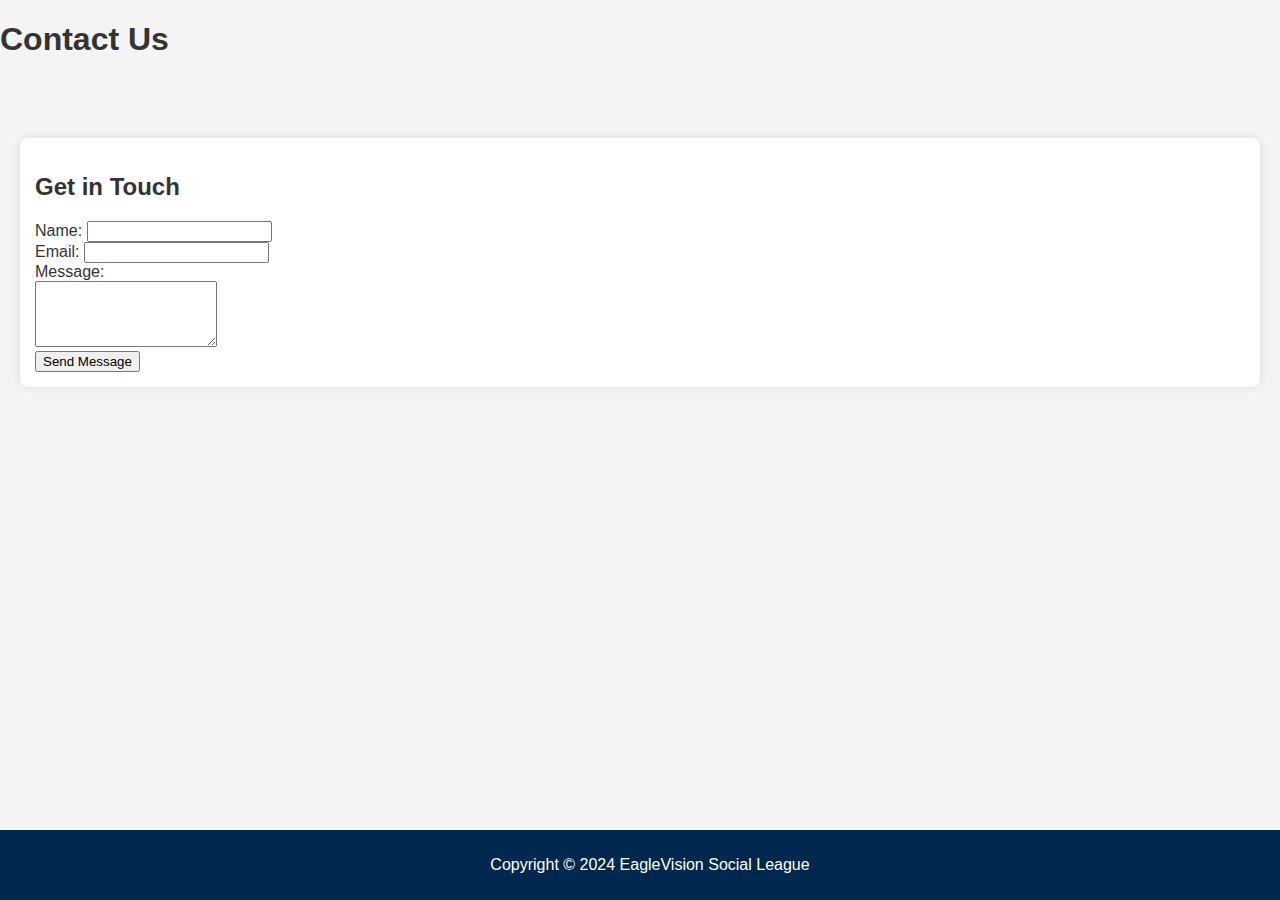
<file: contact.html>
<!DOCTYPE html>
<html lang="en">
<head>
    <meta charset="UTF-8">
    <meta name="viewport" content="width=device-width, initial-scale=1.0">
    <title>Contact Us | EagleVision Social League</title>
    <link rel="stylesheet" href="styles.css">
</head>
<body>
    <header>
        <h1>Contact Us</h1>
    </header>

    <section id="contact">
        <h2>Get in Touch</h2>
        <form action="#">
            <label for="name">Name:</label>
            <input type="text" id="name" name="name" required><br>

            <label for="email">Email:</label>
            <input type="email" id="email" name="email" required><br>

            <label for="message">Message:</label><br>
            <textarea id="message" name="message" rows="4" required></textarea><br>

            <button type="submit">Send Message</button>
        </form>
    </section>

    <footer>
        <p>Copyright © 2024 EagleVision Social League</p>
    </footer>
</body>
</html>
</file>
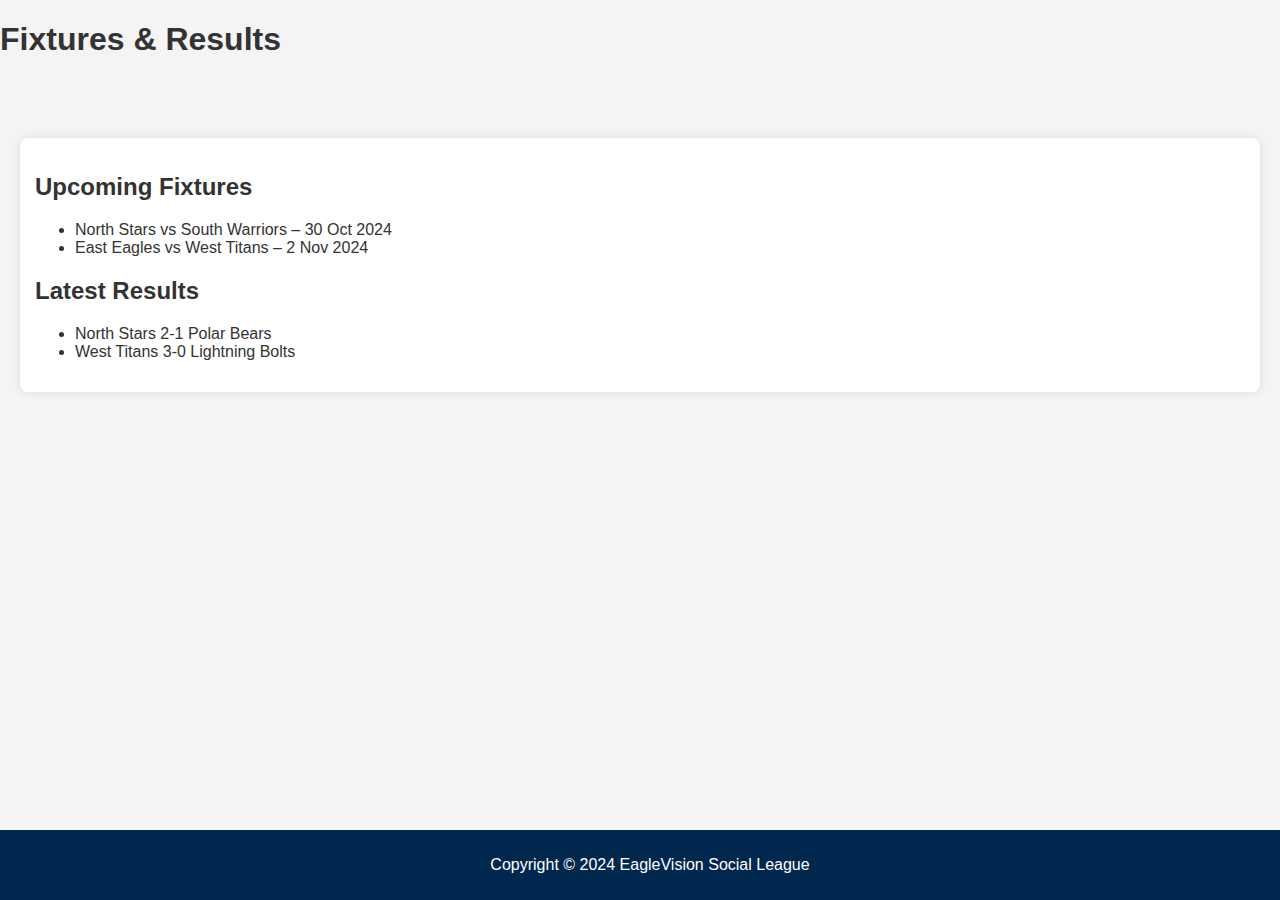
<file: fixtures.html>
<!DOCTYPE html>
<html lang="en">
<head>
    <meta charset="UTF-8">
    <meta name="viewport" content="width=device-width, initial-scale=1.0">
    <title>Fixtures & Results | EagleVision Social League</title>
    <link rel="stylesheet" href="styles.css">
</head>
<body>
    <header>
        <h1>Fixtures & Results</h1>
    </header>

    <section>
        <h2>Upcoming Fixtures</h2>
        <ul>
            <li>North Stars vs South Warriors – 30 Oct 2024</li>
            <li>East Eagles vs West Titans – 2 Nov 2024</li>
        </ul>

        <h2>Latest Results</h2>
        <ul>
            <li>North Stars 2-1 Polar Bears</li>
            <li>West Titans 3-0 Lightning Bolts</li>
        </ul>
    </section>

    <footer>
        <p>Copyright © 2024 EagleVision Social League</p>
    </footer>
</body>
</html>
</file>
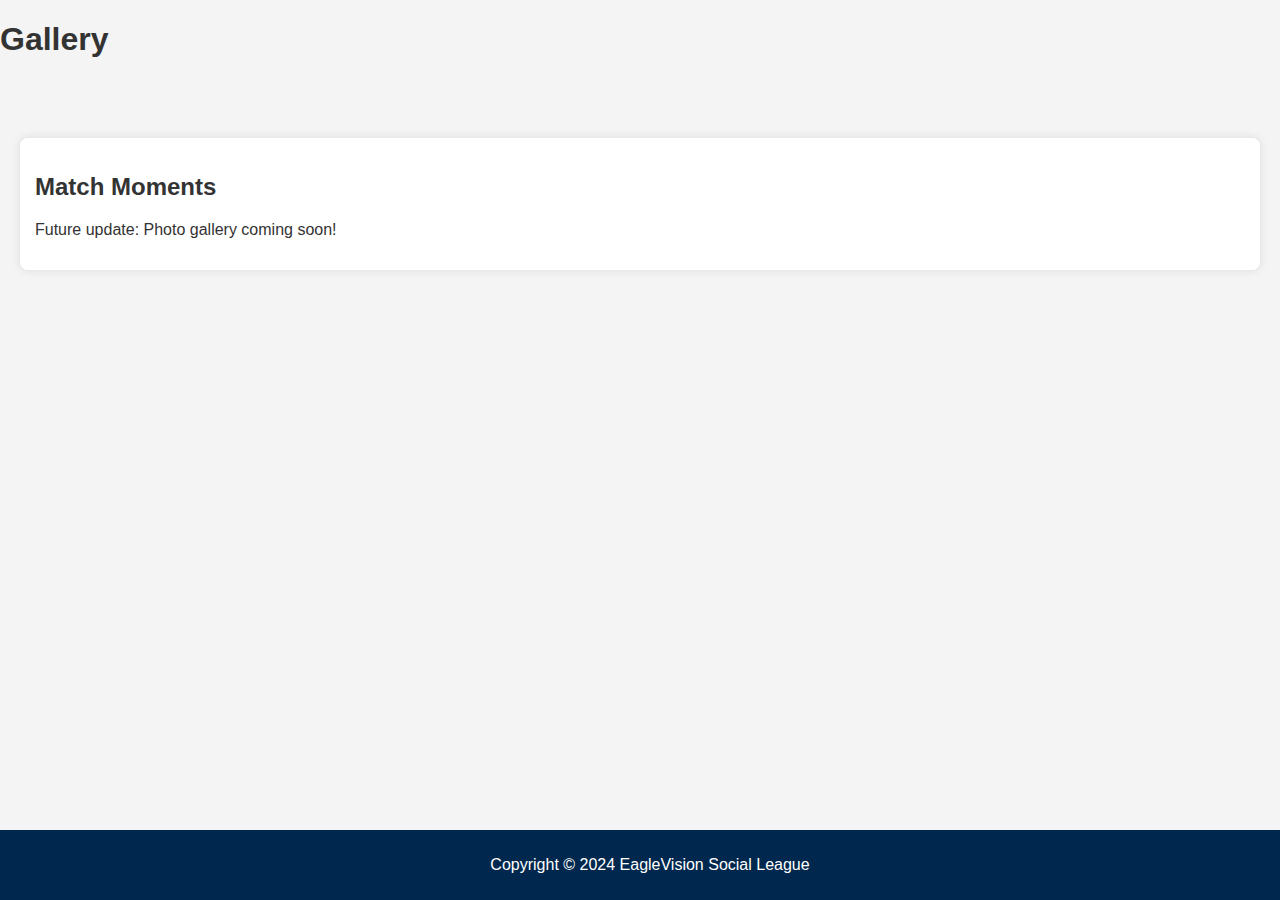
<file: gallery.html>
<!DOCTYPE html>
<html lang="en">
<head>
    <meta charset="UTF-8">
    <meta name="viewport" content="width=device-width, initial-scale=1.0">
    <title>Gallery | EagleVision Social League</title>
    <link rel="stylesheet" href="styles.css">
</head>
<body>
    <header>
        <h1>Gallery</h1>
    </header>

    <section id="gallery">
        <h2>Match Moments</h2>
        <p>Future update: Photo gallery coming soon!</p>
    </section>

    <footer>
        <p>Copyright © 2024 EagleVision Social League</p>
    </footer>
</body>
</html>
</file>
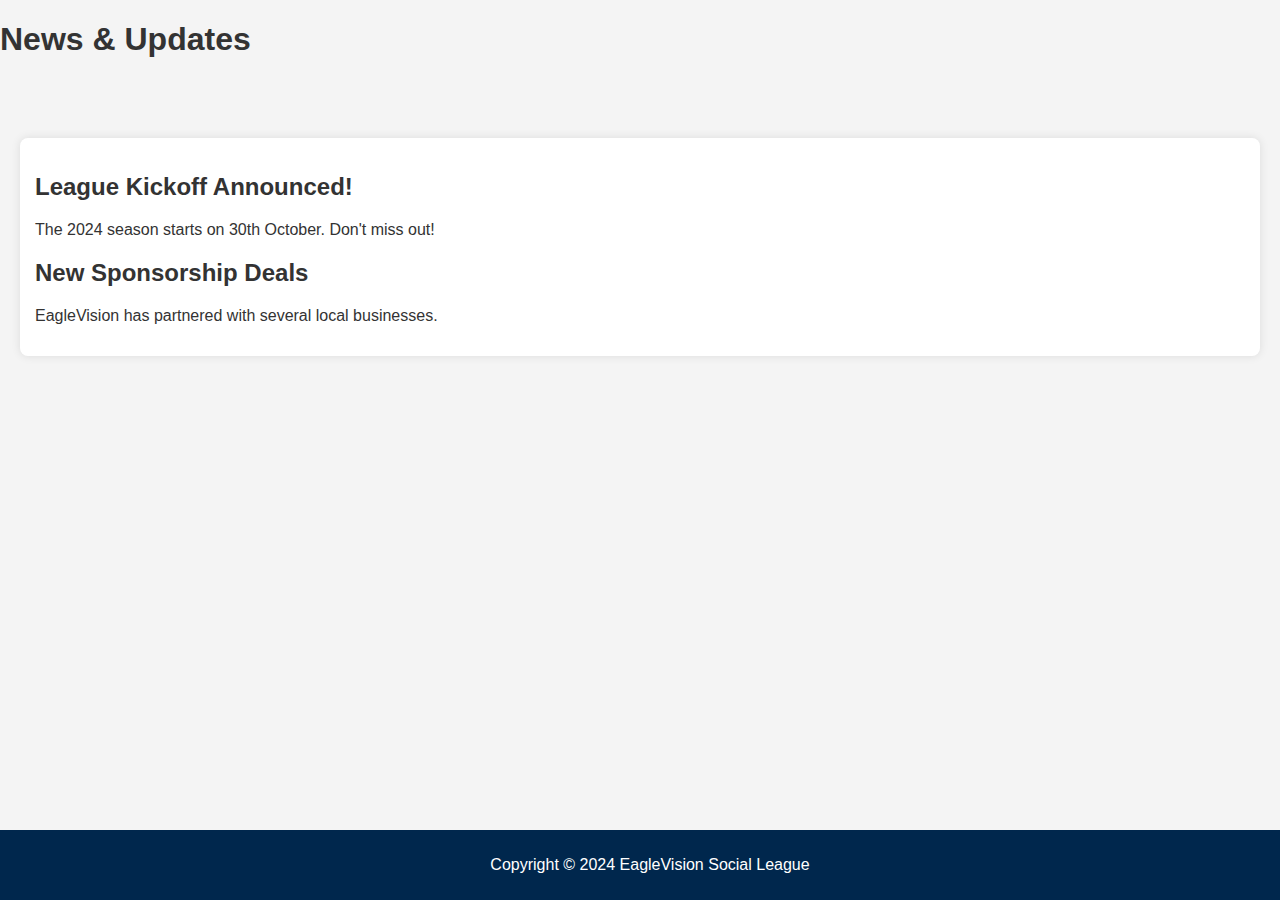
<file: news.html>
<!DOCTYPE html>
<html lang="en">
<head>
    <meta charset="UTF-8">
    <meta name="viewport" content="width=device-width, initial-scale=1.0">
    <title>News & Updates | EagleVision Social League</title>
    <link rel="stylesheet" href="styles.css">
</head>
<body>
    <header>
        <h1>News & Updates</h1>
    </header>

    <section>
        <article>
            <h2>League Kickoff Announced!</h2>
            <p>The 2024 season starts on 30th October. Don't miss out!</p>
        </article>

        <article>
            <h2>New Sponsorship Deals</h2>
            <p>EagleVision has partnered with several local businesses.</p>
        </article>
    </section>

    <footer>
        <p>Copyright © 2024 EagleVision Social League</p>
    </footer>
</body>
</html>
</file>
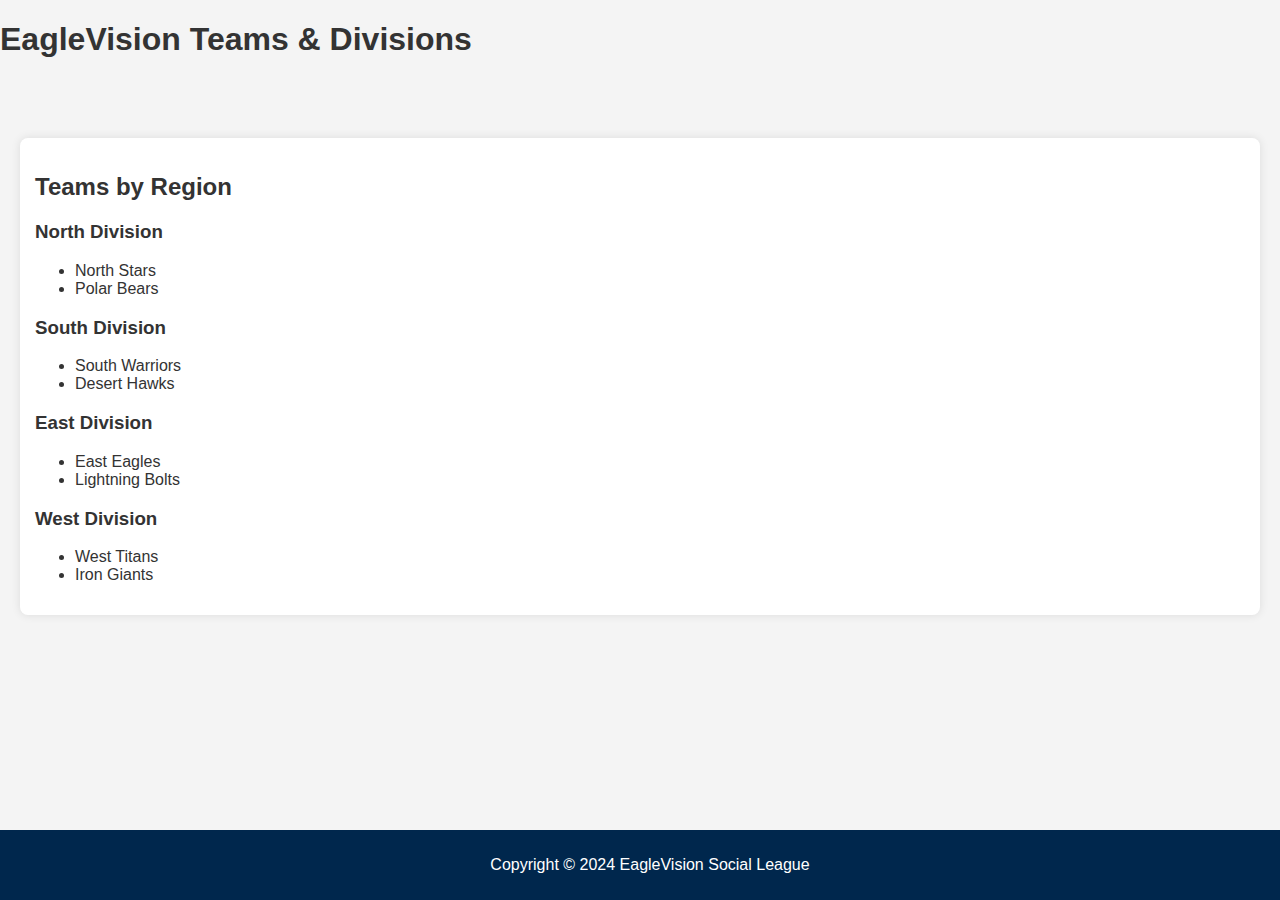
<file: teams.html>
<!DOCTYPE html>
<html lang="en">
<head>
    <meta charset="UTF-8">
    <meta name="viewport" content="width=device-width, initial-scale=1.0">
    <title>Teams | EagleVision Social League</title>
    <link rel="stylesheet" href="styles.css">
</head>
<body>
    <header>
        <h1>EagleVision Teams & Divisions</h1>
    </header>

    <section id="teams">
        <h2>Teams by Region</h2>

        <h3>North Division</h3>
        <ul>
            <li>North Stars</li>
            <li>Polar Bears</li>
        </ul>

        <h3>South Division</h3>
        <ul>
            <li>South Warriors</li>
            <li>Desert Hawks</li>
        </ul>

        <h3>East Division</h3>
        <ul>
            <li>East Eagles</li>
            <li>Lightning Bolts</li>
        </ul>

        <h3>West Division</h3>
        <ul>
            <li>West Titans</li>
            <li>Iron Giants</li>
        </ul>
    </section>

    <footer>
        <p>Copyright © 2024 EagleVision Social League</p>
    </footer>
</body>
</html>
</file>
<file: styles.css>
/* Global Styles */
body {
    font-family: Arial, sans-serif;
    margin: 0;
    padding: 0;
    background-color: #f4f4f4;
    color: #333;
}
/* Logo Styling */
.logo img {
    position: fixed;
    top: 10px;
    left: 10px;
    width: 80px;
    height: auto;
    z-index: 1000;
    border-radius: 50%; /* Optional rounded shape */
}

.logo img:hover {
    transform: scale(1.1);
    transition: 0.3s ease;
}

/* Fixed Navigation Bar */
.navbar {
    position: fixed;
    top: 0;
    width: 100%;
    background-color: #00274d;
    padding: 10px;
    text-align: center;
    z-index: 1000;
}

.navbar ul {
    list-style-type: none;
    margin: 0;
    padding: 0;
}

.navbar li {
    display: inline;
    margin: 0 15px;
}

.navbar a {
    text-decoration: none;
    color: white;
    font-weight: bold;
}

/* Sections */
section {
    margin: 80px 20px; /* Adds space below the fixed navbar */
    padding: 15px;
    background-color: white;
    border-radius: 8px;
    box-shadow: 0 0 10px rgba(0, 0, 0, 0.1);
}

footer {
    background-color: #00274d;
    color: white;
    text-align: center;
    padding: 10px;
    position: fixed;
    width: 100%;
    bottom: 0;
}
/* Log Standings Section */
.standings-table {
    width: 100%;
    border-collapse: collapse;
    margin: 20px 0;
    background-color: white;
    border-radius: 8px;
    box-shadow: 0 0 10px rgba(0, 0, 0, 0.1);
}

.standings-table th, 
.standings-table td {
    padding: 12px;
    text-align: center;
    border: 1px solid #ddd;
}

.standings-table th {
    background-color: #00274d;
    color: white;
    font-weight: bold;
}

.standings-table tr:nth-child(even) {
    background-color: #f4f4f4;
}

.standings-table tr:hover {
    background-color: #e0e0e0;
}
</file>
